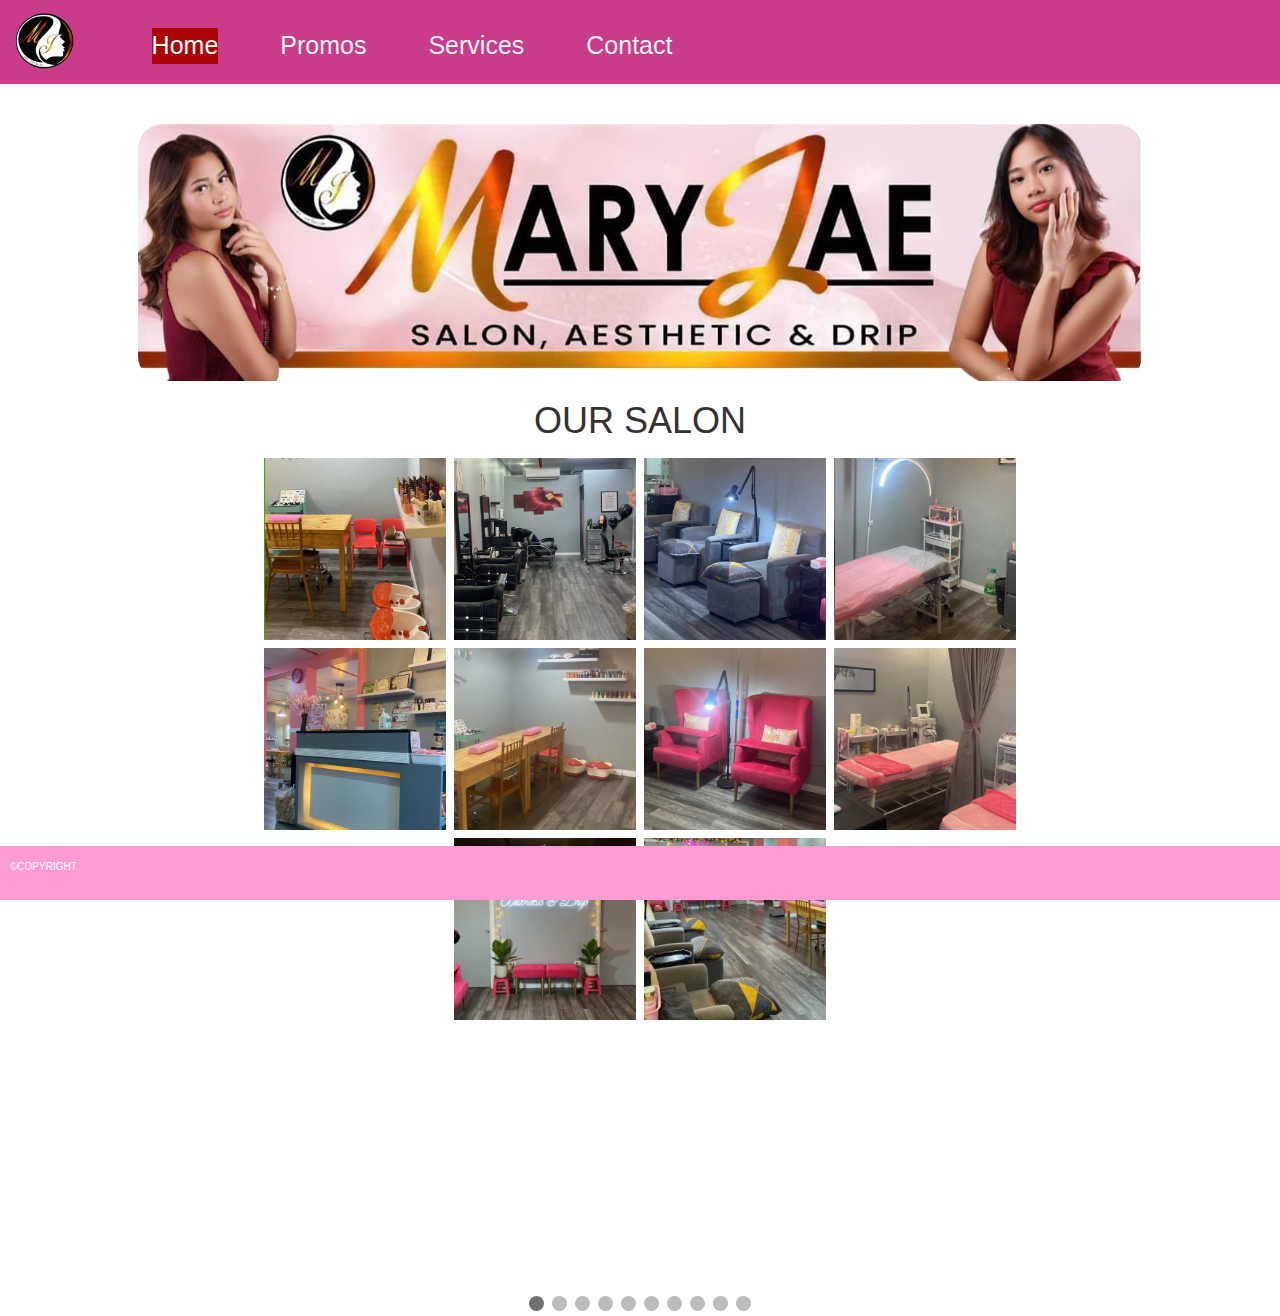
<file: index.html>
<!DOCTYPE html>
<html lang="en">
<head>
    <meta charset="UTF-8">
    <meta name="viewport" content="width=device-width, initial-scale=1.0">
    <link rel="stylesheet" href="https://cdnjs.cloudflare.com/ajax/libs/font-awesome/4.7.0/css/font-awesome.min.css">
    <link rel="stylesheet" href="https://maxcdn.bootstrapcdn.com/bootstrap/3.4.1/css/bootstrap.min.css">
    <script src="https://ajax.googleapis.com/ajax/libs/jquery/3.7.1/jquery.min.js"></script>
    <script src="https://maxcdn.bootstrapcdn.com/bootstrap/3.4.1/js/bootstrap.min.js"></script>
    <link rel="stylesheet" href="https://cdnjs.cloudflare.com/ajax/libs/font-awesome/6.5.1/css/all.min.css" integrity="sha512-DTOQO9RWCH3ppGqcWaEA1BIZOC6xxalwEsw9c2QQeAIftl+Vegovlnee1c9QX4TctnWMn13TZye+giMm8e2LwA==" crossorigin="anonymous" referrerpolicy="no-referrer" />
    <link rel="stylesheet" href="style.css"> 
    <title>MARY JAE BEAUTY SALON</title>
</head>
<style>

.slideshow-container{
    display: none;
  }
.mySlides {display: none;}
img {vertical-align: middle;}

/* Slideshow container */
.slideshow-container {
  max-width: 1000px;
  position: relative;
  margin: auto;
}

/* Caption text */
.text {
  color: #f2f2f2;
  font-size: 15px;
  padding: 8px 12px;
  position: absolute;
  bottom: 8px;
  width: 100%;
  text-align: center;
}

/* Number text (1/3 etc) */
.numbertext {
  color: #f2f2f2;
  font-size: 12px;
  padding: 8px 12px;
  position: absolute;
  top: 0;
}

/* The dots/bullets/indicators */
.dot {
  height: 15px;
  width: 15px;
  margin: 0 2px;
  background-color: #bbb;
  border-radius: 50%;
  display: inline-block;
  transition: background-color 0.6s ease;
}

.active {
  background-color: #717171;
}

/* Fading animation */
.fade {
  animation-name: fade;
  animation-duration: 1s;
}

@keyframes fade {
  from {opacity: .4} 
  to {opacity: 1}
}

/* On smaller screens, decrease text size */
@media only screen and (max-width: 300px) {
  .text {font-size: 11px}
}



.row {
  display: -ms-flexbox; /* IE10 */
  display: flex;
  -ms-flex-wrap: wrap; /* IE10 */
  flex-wrap: wrap;
  padding: 0 4px;
}

/* Create four equal columns that sits next to each other */
.column {
  -ms-flex: 25%; /* IE10 */
  flex: 25%;
  max-width: 25%;
  padding: 0 4px;
}

.column #sal {
  margin-top: 8px;
  vertical-align: middle;
  width: 100%;
  animation-name: pics;
  animation-duration: 3s;
}

@keyframes pics{
    from{opacity: 0.3;}
     to{opacity: 10;}
}

/* Responsive layout - makes a two column-layout instead of four columns */
@media screen and (max-width: 800px) {
  .column {
    -ms-flex: 50%;
    flex: 50%;
    max-width: 50%;
  }
}

/* Responsive layout - makes the two columns stack on top of each other instead of next to each other */
@media screen and (max-width: 600px) {
  .column {
    -ms-flex: 100%;
    flex: 100%;
    max-width: 100%;
  }

  #pics{
    display: none;
  }

  .slideshow-container{
    display: contents;
  }
}

</style>
<body>
    <div class="col-12">
    <nav class="topnav">
        <img id="pic" src="logo.jpg" alt="John" style="width:5%; float: left; margin: 1%;" >
        <div class="burger-icon" onclick="toggleMenu()">☰</div>
        <ul>
            <a class="active" href="index.html">Home</a>
            <a href="promos.html">Promos</a>
            <a href="service.html">Services</a>
            <a href="contact.html">Contact</a>
        </ul>
    </nav>
</div>
      
   <div class="container" id="banner">
<center>
    <img src="banner.jpg" alt=""></img>
</center>
   </div>


<center>
    <h1>OUR SALON</h1>
   <div class="row" id="pics" style="margin: 0 20%  20% 20%;"> 
    <div class="column">
      <img id="sal" src="salon/1.png" style="width:100%">
      <img id="sal" src="salon/2.png" style="width:100%">
      
    </div>
    <div class="column">
        <img id="sal" src="salon/3.png" style="width:100%">
        <img id="sal" src="salon/4.png" style="width:100%">
        <img id="sal" src="salon/9.png" style="width:100%">
    </div>  
    <div class="column">
        <img id="sal" src="salon/5.png" style="width:100%">
        <img id="sal" src="salon/6.png" style="width:100%">
        <img id="sal" src="salon/10.png" style="width:100%">
    </div>
    <div class="column">
        <img id="sal" src="salon/7.png" style="width:100%">
        <img id="sal" src="salon/8.png" style="width:100%">
    </div>
  </div>
</center>

<div class="container">

  
</div>



<div class="slideshow-container">

    <div class="mySlides fade">
      
      <img src="salon/1.png" style="width:100%">
      
    </div>
    
    <div class="mySlides fade">
      
      <img src="salon/2.png" style="width:100%">
     
    </div>
    
    <div class="mySlides fade">
     
      <img src="salon/3.png" style="width:100%">
     
    </div>

    <div class="mySlides fade">
      
        <img src="salon/4.png" style="width:100%">
        
      </div>
      
      <div class="mySlides fade">
        
        <img src="salon/5.png" style="width:100%">
       
      </div>
      
      <div class="mySlides fade">
       
        <img src="salon/6.png" style="width:100%">
       
      </div>

      <div class="mySlides fade">
      
        <img src="salon/7.png" style="width:100%">
        
      </div>
      
      <div class="mySlides fade">
        
        <img src="salon/8.png" style="width:100%">
       
      </div>
      
      <div class="mySlides fade">
       
        <img src="salon/9.png" style="width:100%">
       
      </div>

      <div class="mySlides fade">
       
        <img src="salon/10.png" style="width:100%">
       
      </div>
    
    </div>
    <br>
    
    <div style="text-align:center">
      <span class="dot"></span> 
      <span class="dot"></span> 
      <span class="dot"></span> 
      <span class="dot"></span> 
      <span class="dot"></span> 
      <span class="dot"></span> 
      <span class="dot"></span> 
      <span class="dot"></span> 
      <span class="dot"></span> 
      <span class="dot"></span> 
      
    </div>


   <div class="row">
    <div class="col-6">

    </div>
    <div class="col-6">
        
    </div>

   </div>
      
      <div class="footer">
        <h1>©COPYRIGHT</h1>
        <div class="social-icons">
            
           <a href="http://www.facebook.com/profile.php?id=100083108958084"> <i class="fa-brands fa-facebook"></i></a>
           <a href="https://www.instagram.com/mary_jae_beautysalon/"> <i class="fa-brands fa-instagram"></i></a>

        </div>
        
      </div>
</body>

<script>
    
    let slideIndex = 0;
showSlides();

function showSlides() {
  let i;
  let slides = document.getElementsByClassName("mySlides");
  let dots = document.getElementsByClassName("dot");
  for (i = 0; i < slides.length; i++) {
    slides[i].style.display = "none";  
  }
  slideIndex++;
  if (slideIndex > slides.length) {slideIndex = 1}    
  for (i = 0; i < dots.length; i++) {
    dots[i].className = dots[i].className.replace(" active", "");
  }
  slides[slideIndex-1].style.display = "block";  
  dots[slideIndex-1].className += " active";
  setTimeout(showSlides, 2000); // Change image every 2 seconds
}
function toggleMenu() {
        var navList = document.querySelector('ul');
        navList.classList.toggle('show');
    }
</script>
</html>
</file>
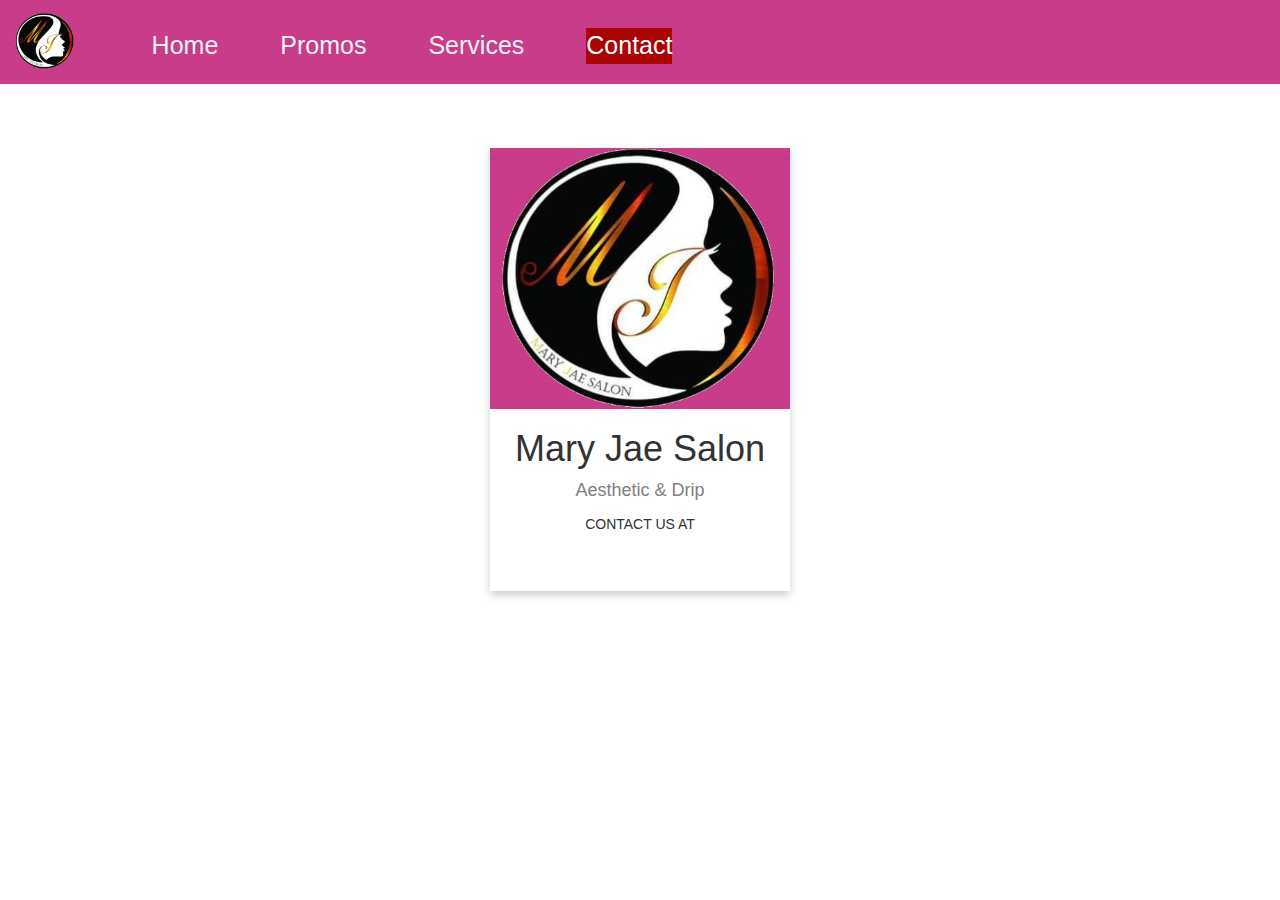
<file: contact.html>
<!DOCTYPE html>
<html lang="en">
<head>
    <meta charset="UTF-8">
    <meta name="viewport" content="width=device-width, initial-scale=1.0">
    <link rel="stylesheet" href="style.css"> 

    <link rel="stylesheet" href="https://cdnjs.cloudflare.com/ajax/libs/font-awesome/4.7.0/css/font-awesome.min.css">
    <link rel="stylesheet" href="https://cdnjs.cloudflare.com/ajax/libs/font-awesome/4.7.0/css/font-awesome.min.css">
    
    <link rel="stylesheet" href="https://maxcdn.bootstrapcdn.com/bootstrap/3.4.1/css/bootstrap.min.css">
    <script src="https://ajax.googleapis.com/ajax/libs/jquery/3.7.1/jquery.min.js"></script>
    <script src="https://maxcdn.bootstrapcdn.com/bootstrap/3.4.1/js/bootstrap.min.js"></script>
    <link rel="stylesheet" href="https://cdnjs.cloudflare.com/ajax/libs/font-awesome/6.5.1/css/all.min.css" integrity="sha512-DTOQO9RWCH3ppGqcWaEA1BIZOC6xxalwEsw9c2QQeAIftl+Vegovlnee1c9QX4TctnWMn13TZye+giMm8e2LwA==" crossorigin="anonymous" referrerpolicy="no-referrer" />
    <title>MARY JAE BEAUTY SALON</title>
</head>
<style>

.card {
  box-shadow: 0 4px 8px 0 rgba(0, 0, 0, 0.2);
  max-width: 300px;
  margin: auto;
  text-align: center;
  font-family: arial;
  margin-top: 5%;
  
}

.title {
  color: grey;
  font-size: 18px;
}

button {
  border: none;
  outline: 0;
  display: inline-block;
  padding: 8px;
  color: white;
  background-color: #000;
  text-align: center;
  cursor: pointer;
  width: 100%;
  font-size: 18px;
}

a {
  text-decoration: none;
  font-size: 22px;
  color: black;
}

button:hover, a:hover {
  opacity: 0.7;
}

</style>
<body>
    <div class="col-12">
    <nav class="topnav">
        <img src="logo.jpg" alt="John" style="width:5%; float: left; margin: 1%;" >

        <div class="burger-icon" onclick="toggleMenu()">☰</div>
   
        <ul>
            <a href="index.html">Home</a>
            <a href="promos.html">Promos</a>
            <a href="service.html">Services</a>
            <a class="active" href="contact.html">Contact</a>
        </ul>
    </nav>
</div>

<div class="card">
    <img src="logo.jpg" alt="John" style="width:100%">
    <h1>Mary Jae Salon</h1>
    <p class="title">Aesthetic & Drip</p>
    <p>CONTACT US AT</p>
    <div class="social-icons" style="padding-bottom: 5%;">
            
        <a href="http://www.facebook.com/profile.php?id=100083108958084"> <i class="fa-brands fa-facebook"></i></a>
        <a href="https://www.instagram.com/mary_jae_beautysalon/"> <i class="fa-brands fa-instagram"></i></a>

     </div>
    
  </div>


</body>

<script>
    function toggleMenu() {
        var navList = document.querySelector('ul');
        navList.classList.toggle('show');
    }
</script>
</html>
</file>
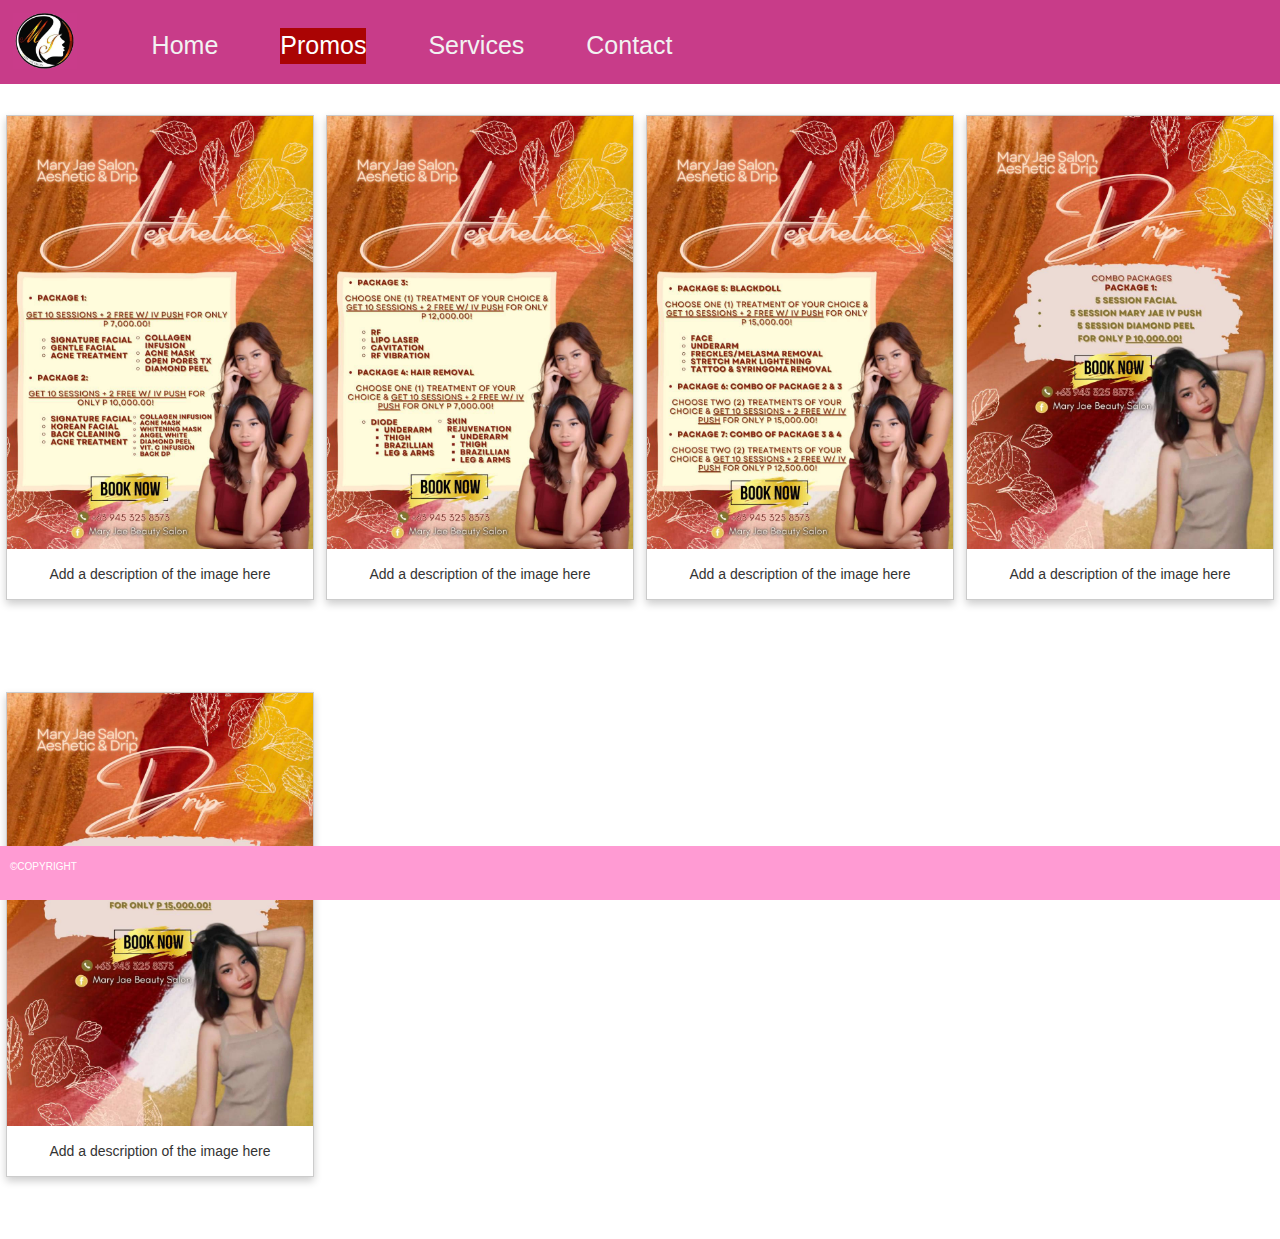
<file: promos.html>
<!DOCTYPE html>
<html lang="en">
<head>
    <meta charset="UTF-8">
    <meta name="viewport" content="width=device-width, initial-scale=1.0">
    <link rel="stylesheet" href="https://cdnjs.cloudflare.com/ajax/libs/font-awesome/4.7.0/css/font-awesome.min.css">
    <link rel="stylesheet" href="https://maxcdn.bootstrapcdn.com/bootstrap/3.4.1/css/bootstrap.min.css">
    <script src="https://ajax.googleapis.com/ajax/libs/jquery/3.7.1/jquery.min.js"></script>
    <script src="https://maxcdn.bootstrapcdn.com/bootstrap/3.4.1/js/bootstrap.min.js"></script>
    <link rel="stylesheet" href="https://cdnjs.cloudflare.com/ajax/libs/font-awesome/6.5.1/css/all.min.css" integrity="sha512-DTOQO9RWCH3ppGqcWaEA1BIZOC6xxalwEsw9c2QQeAIftl+Vegovlnee1c9QX4TctnWMn13TZye+giMm8e2LwA==" crossorigin="anonymous" referrerpolicy="no-referrer" />
    <link rel="stylesheet" href="style.css"> 
    <title>MARY JAE BEAUTY SALON</title>
</head>
<style>
    div.gallery {
  border: 1px solid #ccc;
}
.gallery{
margin-bottom: 20%;
margin-top: 10%;
box-shadow: 0 4px 8px 0 rgba(0, 0, 0, 0.2);
}

div.gallery:hover {
  border: 1px solid #777;
}

div.gallery img {
  width: 100%;
  height: auto;
}

div.desc {
  padding: 15px;
  text-align: center;
}

* {
  box-sizing: border-box;
}

.responsive {
  padding: 0 6px;
  float: left;
  width: 24.99999%;
  transition: 1s;
  animation-name: prom;
  
}
@keyframes prom{
  from{margin-right: 100px;}
  to{margin-right: 0px;}
}



@media only screen and (max-width: 700px) {
  .responsive {
    width: 49.99999%;
    margin: 6px 0;
  }
}

@media only screen and (max-width: 500px) {
  .responsive {
    width: 100%;
    
  }
}

.clearfix:after {
  content: "";
  display: table;
  clear: both;
}
</style>
<body>
    <div class="col-12">
    <nav class="topnav">
      <img src="logo.jpg" alt="John" style="width:5%; float: left; margin: 1%;" >

        <div class="burger-icon" onclick="toggleMenu()">☰</div>
        <ul>
            <a href="index.html">Home</a>
            <a class="active" href="promos.html">Promos</a>
            <a href="service.html">Services</a>
            <a href="contact.html">Contact</a>
        </ul>
    </nav>
</div>
      <center>
      
<div class="responsive">
    <div class="gallery">
      <a target="_blank" href="Promos/4.jpg">
        <img src="Promos/4.jpg" alt="Cinque Terre" width="600" height="400">
      </a>
      <div class="desc">Add a description of the image here</div>
    </div>
  </div>
  
  <div class="responsive">
    <div class="gallery">
      <a target="_blank" href="Promos/5.jpg">
        <img src="Promos/5.jpg" alt="Cinque Terre" width="600" height="400">
      </a>
      <div class="desc">Add a description of the image here</div>
    </div>
  </div>
   </div>
 
   <div class="responsive">
    <div class="gallery">
      <a target="_blank" href="Promos/6.jpg">
        <img src="Promos/6.jpg" alt="Cinque Terre" width="600" height="400">
      </a>
      <div class="desc">Add a description of the image here</div>
    </div>
  </div>
  


  <div class="responsive">
    <div class="gallery">
      <a target="_blank" href="Promos/7.jpg">
        <img src="Promos/7.jpg" alt="Cinque Terre" width="600" height="400">
      </a>
      <div class="desc">Add a description of the image here</div>
    </div>
  </div>


  <div class="responsive">
    <div class="gallery">
      <a target="_blank" href="Promos/8.jpg">
        <img src="Promos/8.jpg" alt="Cinque Terre" width="600" height="400">
      </a>
      <div class="desc">Add a description of the image here</div>
    </div>
  </div>

</center>
  
  <div class="clearfix"></div>
      
      <div class="footer">
        <h1>©COPYRIGHT</h1>
        <div class="social-icons">
            
           <a href="http://www.facebook.com/profile.php?id=100083108958084"> <i class="fa-brands fa-facebook"></i></a>
           <a href="https://www.instagram.com/mary_jae_beautysalon/"> <i class="fa-brands fa-instagram"></i></a>

        </div>
        
      </div>
</body>

<script>
    function toggleMenu() {
        var navList = document.querySelector('ul');
        navList.classList.toggle('show');
    }
</script>
</html>
</file>
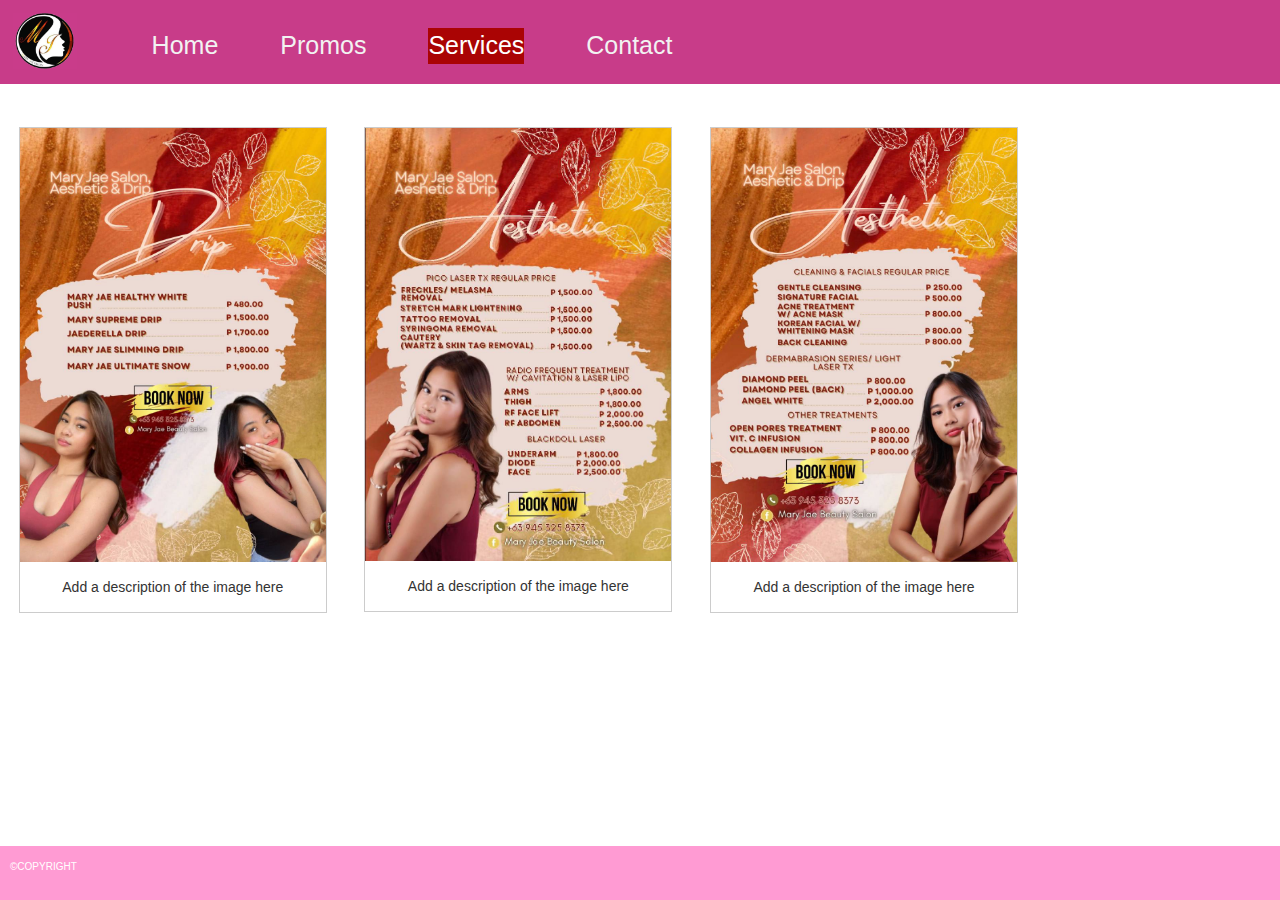
<file: service.html>
<!DOCTYPE html>
<html lang="en">
<head>
    <meta charset="UTF-8">
    <meta name="viewport" content="width=device-width, initial-scale=1.0">
    <link rel="stylesheet" href="https://cdnjs.cloudflare.com/ajax/libs/font-awesome/4.7.0/css/font-awesome.min.css">
    <link rel="stylesheet" href="https://maxcdn.bootstrapcdn.com/bootstrap/3.4.1/css/bootstrap.min.css">
    <script src="https://ajax.googleapis.com/ajax/libs/jquery/3.7.1/jquery.min.js"></script>
    <script src="https://maxcdn.bootstrapcdn.com/bootstrap/3.4.1/js/bootstrap.min.js"></script>
    <link rel="stylesheet" href="https://cdnjs.cloudflare.com/ajax/libs/font-awesome/6.5.1/css/all.min.css" integrity="sha512-DTOQO9RWCH3ppGqcWaEA1BIZOC6xxalwEsw9c2QQeAIftl+Vegovlnee1c9QX4TctnWMn13TZye+giMm8e2LwA==" crossorigin="anonymous" referrerpolicy="no-referrer" />
    <link rel="stylesheet" href="style.css"> 
    <title>MARY JAE BEAUTY SALON</title>
</head>
<style>
     div.gallery {
  border: 1px solid #ccc;
}
.gallery{
margin-bottom: 20%;
margin-top: 10%;
}

div.gallery:hover {
  border: 1px solid #777;
}

div.gallery img {
  width: 100%;
  height: auto;
}

div.desc {
  padding: 15px;
  text-align: center;
}

* {
  box-sizing: border-box;
}

.responsive {
  padding: 0 6px;
  float: left;
  width: 24.99999%;
  margin: 1%;
}


@media only screen and (max-width: 700px) {
  .responsive {
    width: 49.99999%;
    margin: 6px 0;
  }
}

@media only screen and (max-width: 500px) {
  .responsive {
    width: 100%;
    
  }
}

.clearfix:after {
  content: "";
  display: table;
  clear: both;
}

.fa-facebook :hover{
transition: 1s;
color: black;
}
</style>
<body>
    <div class="col-12">
    <nav class="topnav">
        
        <img src="logo.jpg" alt="John" style="width:5%; float: left; margin: 1%;" >

        <div class="burger-icon" onclick="toggleMenu()">☰</div>
        <ul>
            <a href="index.html">Home</a>
            <a href="promos.html">Promos</a>
            <a class="active" href="service.html">Services</a>
            <a  href="contact.html">Contact</a>
        </ul>
    </nav>
</div>
      
<div class="responsive">
    <div class="gallery">
      <a target="_blank" href="Promos/3.jpg">
        <img src="Promos/3.jpg" alt="Forest" width="600" height="400">
      </a>
      <div class="desc">Add a description of the image here</div>
    </div>
  </div>
  
  <div class="responsive">
    <div class="gallery">
      <a target="_blank" href="Promos/2.jpg">
        <img src="Promos/2.jpg" alt="Northern Lights" width="600" height="400">
      </a>
      <div class="desc">Add a description of the image here</div>
    </div>
  </div>
  
  <div class="responsive">
    <div class="gallery">
      <a target="_blank" href="Promos/1.jpg">
        <img src="Promos/1.jpg"  width="600" height="400">
      </a>
      <div class="desc">Add a description of the image here</div>
    </div>
  </div>


      
      <div class="footer">
        <h1>©COPYRIGHT</h1>
        <div class="social-icons">
            
           <a href="http://www.facebook.com/profile.php?id=100083108958084"> <i class="fa-brands fa-facebook"></i></a>
           <a href="https://www.instagram.com/mary_jae_beautysalon/"> <i class="fa-brands fa-instagram"></i></a>

        </div>
        
      </div>
</body>

<script>
    function toggleMenu() {
        var navList = document.querySelector('ul');
        navList.classList.toggle('show');
    }
</script>
</html>
</file>
<file: style.css>
body {
    margin: 0;
    [class*="col-"] {
      width: 100%;
    }
    font-family: 'Gill Sans', 'Gill Sans MT', Arial, Helvetica, sans-serif, 'Trebuchet MS', sans-serif, Helvetica, sans-serif;
  }
  
  .topnav {
    overflow: hidden;
    background-color: #c83c89 ;
    width: 100%;
    
  }

  .topnav .burger-icon{
  font-size: 25px;
  float: left;
  margin-left: 2%;
  margin-top: 1%;
  }

  .show{
    background-color: #7e2255;
  }
  
  
  .topnav a {
    float: left;
    color: #f2f2f2;
    text-align: center;
    
    text-decoration: none;
    font-size: 25px;
    margin-top: 20px;
    margin-left: 5%;
    margin-bottom:20px;
  
  }

  
 .topnav a:hover {
    
    background-color: #F1155B;
    color: black;
    transition: 0.5s;
    font-size: 30px;
  }
  
  .topnav a.active {
    background-color: #aa0404;
    color: white;
  }
 

  .footer {
    position: fixed;
    left: 0;
    bottom: 0;
    width: 100%;
    background-color: #FF9BD3;
    color: white;
    text-align: center;
    
 }

 .footer :hover{
    margin-top: 10px;
    transition: 1s;
 }

 .social-icons{
  margin-top: 10px;
  margin-bottom: 10px;
 }

 .social-icons :hover{
  font-size: 30px;
  color: white;
 }

 .fa-facebook{
  font-size: 20px;
  color: blue;
 }
 .fa-instagram{
  margin-left: 5px;
  font-size: 20px;
  color: red;
 }

 .footer h1{
  font-size: 10px;
  float: left;
  margin-left: 10px;
  margin-top: 15px;
 }
 
 .container img{
  margin-top: 40px;
  border-radius: 25px;
  animation-name: banner;
  animation-duration: 2s;
 }

 @keyframes banner {
  from{margin-right: 100px;}
  to{margin-right: 0px;}
 }


 /*PHONE */
 @media only screen and (max-width: 600px) {

  [class*="col-"] {
    width: 100%;
  }

  .topnav img{
    display: none;
  }
  .topnav a {
    float: left;
    color: #f2f2f2;
    text-align: center;
    
    text-decoration: none;
    font-size: 12px;
    margin-top: 20px;
    margin-left: 5%;
    margin-bottom:20px;
  
  }

  #conts #contatiner {
    text-align: center;
  }

  #conts{
    width: 80%;
  }
  .topnav a {
    
    color: #f2f2f2;
    font-size: 17px;

  
  }

  .topnav ul a:hover {
    
    background-color: #F1155B;
    color: black;
    transition: 0.5s;
    
  }
  

  #banner img{
    display: none;
  }

  .footer{
    text-align: center;
  }
  .burger-icon {
    display: block;
    text-shadow: #333;
    color: white;
}

.burger-icon a{
  font-size: 11px;
}

ul {
    display: none;
    flex-direction: column;
    position: absolute;
    top: 30px;
    width: 100%;
    background-color: #333;
    
}

li {
    margin: 10px 0;
    
}

ul.show {
    display: flex;
}

.footer {
  position: fixed;
  left: 0;
  bottom: 0;
  width: 100%;
  background-color: #FF9BD3;
  color: white;
  text-align: center;
  
}

.footer :hover{
  margin-top: 10px;
  transition: 1s;
}

.social-icons{
margin-top: 10px;
margin-bottom: 10px;
text-align: center;
}

.social-icons :hover{
font-size: 30px;
color: white;
}

}

@media only screen and (min-width: 768px) {
  /* For desktop: */
  

  [class*="col-"] {
    width: 100%;
  }


  
.burger-icon{
  display: none;
}

  

.topnav a {
  float: left;
  color: #f2f2f2;
  text-align: center;
  
  text-decoration: none;
  font-size: 25px;
  margin-top: 28px;
  margin-left: 5%;
  margin-bottom:20px;

}
  
 
 

  .footer {
    position: fixed;
    left: 0;
    bottom: 0;
    width: 100%;
    background-color: #FF9BD3;
    color: white;
    text-align: center;
    
 }

 .footer :hover{
    margin-top: 10px;
    transition: 1s;
 }

 .social-icons{
  margin-top: 10px;
  margin-bottom: 10px;
  margin: 1%;
 }

 .social-icons :hover{
  font-size: 30px;
  color: black;
 }

 .fa-facebook{
  font-size: 20px;
  color: blue;
 }
 .fa-instagram{
  margin-left: 5px;
  font-size: 20px;
  color: red;
 }

 .footer h1{
  font-size: 10px;
  float: left;
  margin-left: 10px;
  margin-top: 15px;
 }
 
 .container img{
  margin-top: 40px;
  border-radius: 25px;
  animation-name: banner;
  animation-duration: 2s;
 }

 @keyframes banner {

 }
}
</file>
